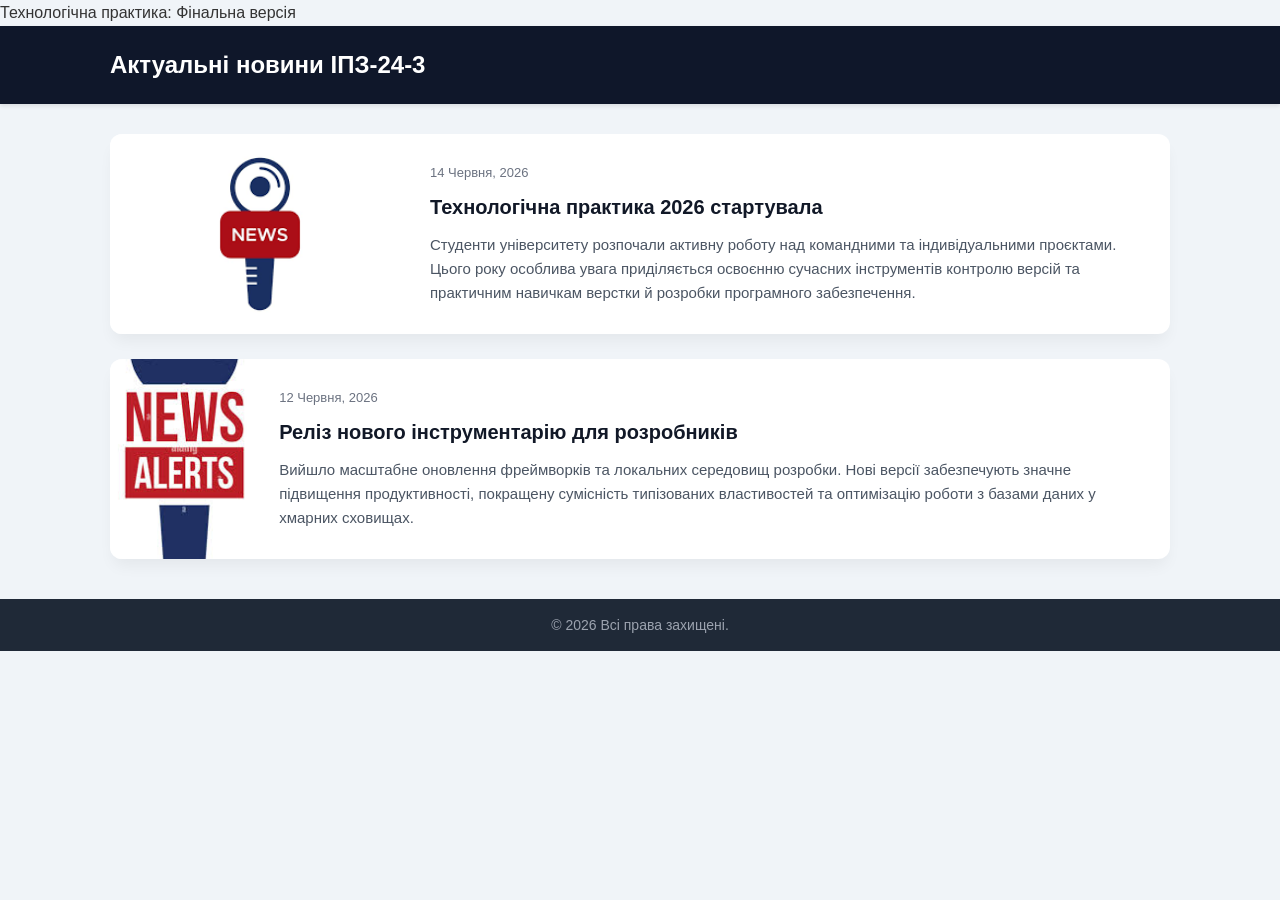
<file: ipz243giv-gif/index.html>
<!DOCTYPE html>
<html lang="uk">
<head>
    <meta charset="UTF-8">
    <meta name="viewport" content="width=device-width, initial-scale=1.0"
    <title>Технологічна практика: Фінальна версія</title>
    <link rel="stylesheet" href="style.css">
</head>
<body>
<header class="main-header">
    <div class="container">
        <h1>Актуальні новини ІПЗ-24-3</h1>
    </div>
</header>

<main class="container">
    <section class="news-feed">
        <article class="news-card">
            <img src="images/news1.png" alt="Студенти на практиці" class="news-image">
            <div class="news-content">
                <span class="news-date">14 Червня, 2026</span>
                <h2>Технологічна практика 2026 стартувала</h2>
                <p>Студенти університету розпочали активну роботу над командними та індивідуальними проєктами. Цього року особлива увага приділяється освоєнню сучасних інструментів контролю версій та практичним навичкам верстки й розробки програмного забезпечення.</p>
            </div>
        </article>

        <article class="news-card">
            <img src="images/news2.jpg" alt="Оновлення софту" class="news-image">
            <div class="news-content">
                <span class="news-date">12 Червня, 2026</span>
                <h2>Реліз нового інструментарію для розробників</h2>
                <p>Вийшло масштабне оновлення фреймворків та локальних середовищ розробки. Нові версії забезпечують значне підвищення продуктивності, покращену сумісність типізованих властивостей та оптимізацію роботи з базами даних у хмарних сховищах.</p>
            </div>
        </article>
    </section>
</main>

<footer class="main-footer">
    <div class="container">
        <p>&copy; 2026 Всі права захищені.</p>
    </div>
</footer>
</body>
</html>
</file>
<file: ipz243giv-gif/style.css>
* {
    box-sizing: border-box;
    margin: 0;
    padding: 0;
}

body {
    font-family: 'Segoe UI', Tahoma, Geneva, Verdana, sans-serif;
    line-height: 1.6;
    background-color: #f0f4f8;
    color: #333;
}

.container {
    width: 100%;
    max-width: 1100px;
    margin: 0 auto;
    padding: 0 20px;
}

.main-header {
    background-color: #0f172a;
    color: #ffffff;
    padding: 20px 0;
    margin-bottom: 30px;
    box-shadow: 0 2px 4px rgba(0, 0, 0, 0.1);
}

.main-header h1 {
    font-size: 24px;
}

.main-footer {
    background-color: #1f2937;
    color: #9ca3af;
    text-align: center;
    padding: 15px 0;
    margin-top: 40px;
    font-size: 14px;
}
.news-feed {
    display: flex;
    flex-direction: column;
    gap: 25px;
}

.news-card {
    background: #ffffff;
    border-radius: 12px;
    overflow: hidden;
    box-shadow: 0 10px 15px -3px rgba(0, 0, 0, 0.05);
    display: flex;
    transition: transform 0.2s ease;
}

.news-card:hover {
    transform: translateY(-2px);
}

.news-image {
    width: 300px;
    height: 200px;
    object-fit: cover;
    background-color: #e5e7eb;
}

.news-content {
    padding: 20px;
    display: flex;
    flex-direction: column;
    justify-content: center;
}

.news-date {
    font-size: 13px;
    color: #6b7280;
    margin-bottom: 8px;
    display: block;
}

.news-content h2 {
    font-size: 20px;
    color: #111827;
    margin-bottom: 10px;
}

.news-content p {
    color: #4b5563;
    font-size: 15px;
}
</file>
